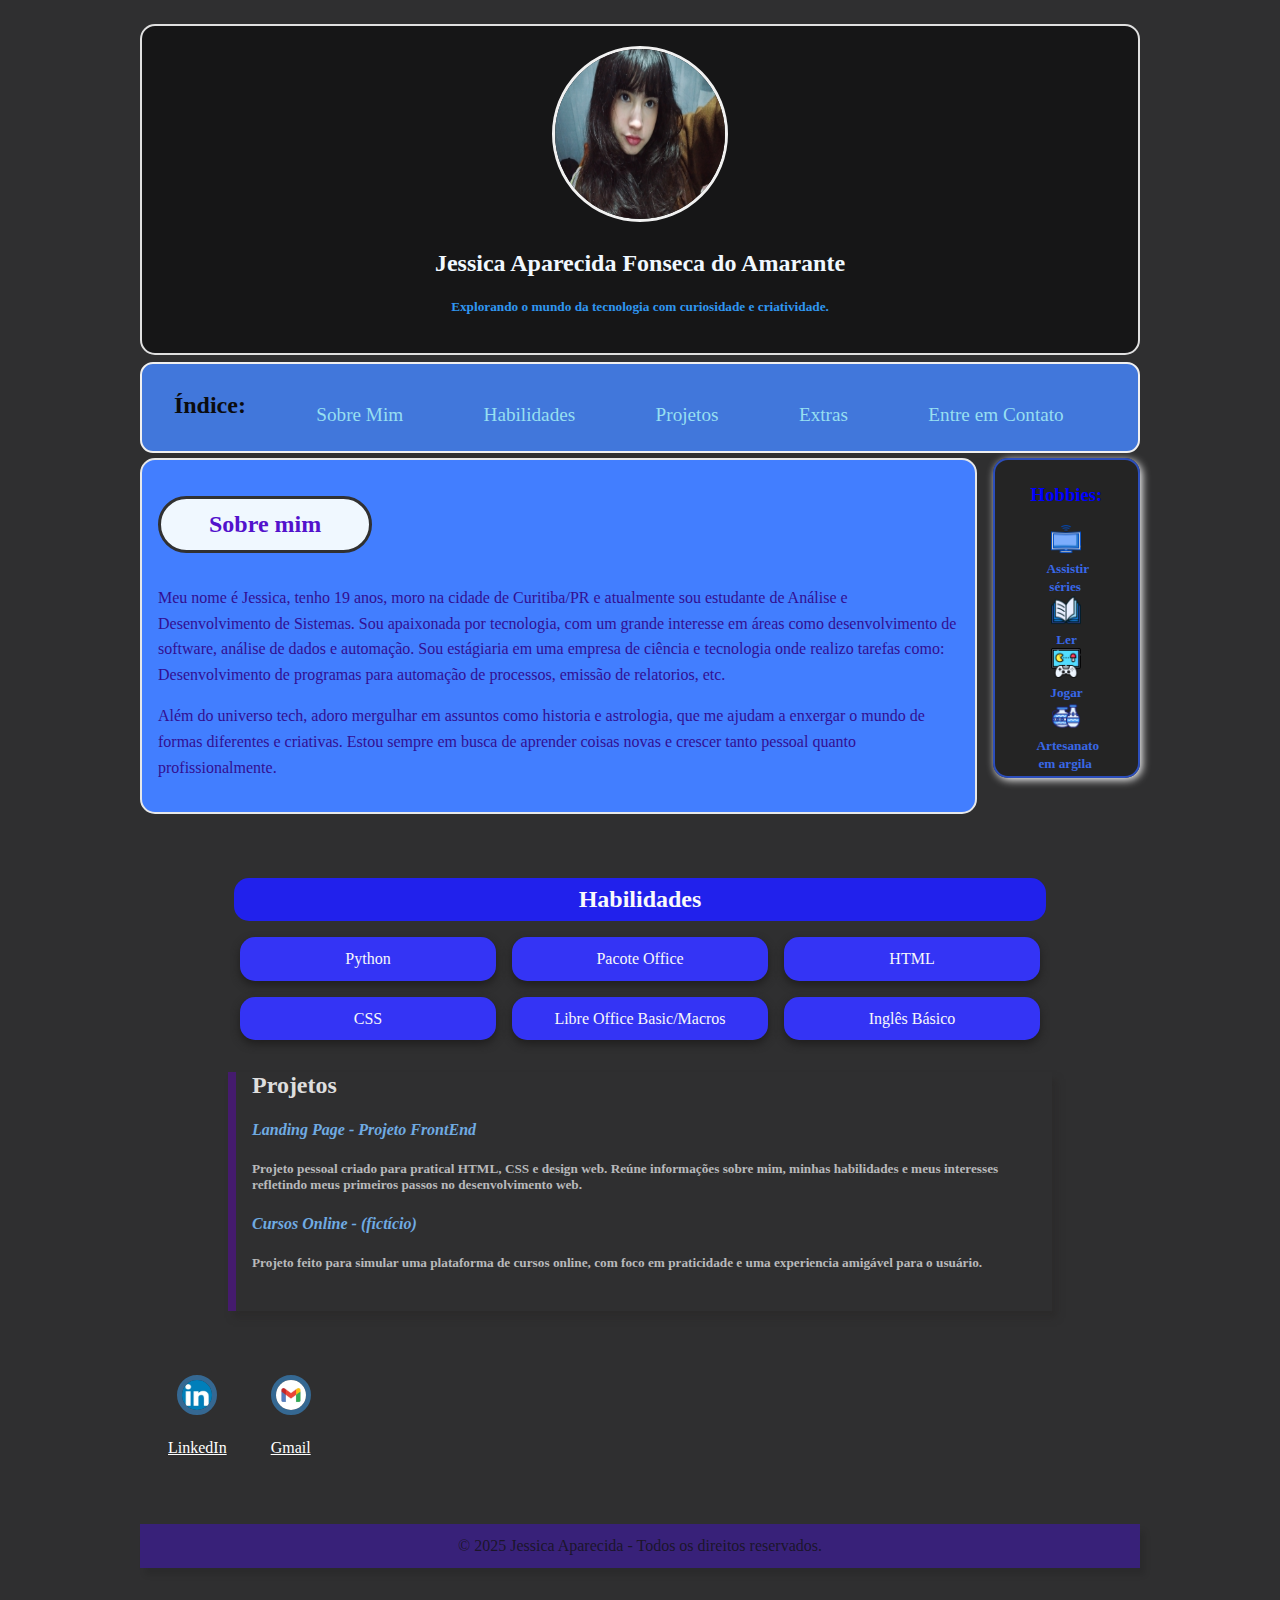
<file: index.html>
<!DOCTYPE html>
<html lang="br">
<head>
    <meta charset="UTF-8">
    <meta name="viewport" content="width=device-width, initial-scale=1.0">
    <title>Landing Page - Jessica Ap.</title>
    <link rel="stylesheet" href="index.css">
</head>
<body>
    <div class="tudo">
    <header>
        <div class="center">
        <img srcset="./img/jessica.jpg"></img>
        <h2>Jessica Aparecida Fonseca do Amarante</h2>
        <p><h5>Explorando o mundo da tecnologia com curiosidade e criatividade.</h5></p>
        </div>
    </header>

    <nav class="Menu">
        <ul>
            <h2>Índice:</h2>
            <li><a href="#sobre">Sobre Mim</a></li>
            <li><a href="#Habilidades">Habilidades</a></li>
            <li><a href="#projetos">Projetos</a></li>
            <li><a href="#Hobbies">Extras</a></li>
            <li><a href="#RedesS">Entre em Contato</a></li>
        <p></p>
        </ul>
    </nav>
    <main>
        <section>
            <div class="container-mobile">
                <div class="Sobre">
                    <h2 id="sobre">Sobre mim</h2>
                    <p>Meu nome é Jessica, tenho 19 anos, moro na cidade de Curitiba/PR e atualmente sou estudante de Análise e Desenvolvimento de Sistemas. Sou apaixonada por 
                    tecnologia, com um grande interesse em áreas como desenvolvimento de software, análise de dados e automação. Sou estágiaria em uma empresa de ciência e tecnologia
                    onde realizo tarefas como: Desenvolvimento de programas para automação de processos, emissão de relatorios, etc.
                    </p>
                    <p>
                    Além do universo tech, adoro mergulhar em assuntos como historia e astrologia, que me ajudam a enxergar o mundo de formas diferentes e criativas. Estou sempre
                    em busca de aprender coisas novas e crescer tanto pessoal quanto profissionalmente.
                    </p>
                </div>
                <aside class="Hobbies">
                    <h3 id="Hobbies">Hobbies:</h3>
                    <img src="./img/tv.png"></img>
                    <h5>Assistir<br>séries</h5>
                    <img src="./img/book.png"></img>
                    <h5>Ler</h5>
                    <img src="./img/game-console.png"></img>
                    <h5>Jogar</h5>
                    <img src="./img/craft.png"></img>
                    <h5>Artesanato<br>em argila</h5>
                    <br>
                </aside>
            </div>

        </section>

        <section class="skills">
            <h2 id="Habilidades">Habilidades</h2>
            <div class="skills-grid">
                <div class="skill">Python</div>
                <div class="skill">Pacote Office</div>
                <div class="skill">HTML</div>
                <div class="skill">CSS</div>
                <div class="skill">Libre Office Basic/Macros</div>
                <div class="skill">Inglês Básico</div>
            </div>
        </section>

        <section>
            <article>
                <div class="projetos">
                <h2 id="projetos">Projetos</h2>
                    <h4>Landing Page - Projeto FrontEnd</h4>
                    <h5>Projeto pessoal criado para pratical HTML, CSS e design web. Reúne informações sobre mim, minhas habilidades e meus interesses
                    refletindo meus primeiros passos no desenvolvimento web.
                    </h5>
                    <h4>Cursos Online - (fictício)</h4>
                    <h5>Projeto feito para simular uma plataforma de cursos online, com foco em praticidade e uma experiencia amigável para o usuário.</h5>
                    <br>
                </div>
            </article>
        </section>
        <aside id="RedesS">

                <a href="https://www.linkedin.com/in/jessica-f-do-amarante-a80891269?utm_source=share&utm_campaign=share_via&utm_content=profile&utm_medium=android_app " target="_blank" rel="noopener noreferrer">
                <img src="./img/linkedin.webp"></img>
                <p>LinkedIn</p>
                </a>

                <a href="https://www.gmail.com/jessica.23.0002@gmail.com" target="_blank" rel="noopener noreferrer">
                <img src="./img/gmail.webp"></img>
                <p>Gmail</p>
                </a>

        </aside>
    </main>
    <br>
    <footer>
        <p>© 2025 Jessica Aparecida - Todos os direitos reservados.</p>

    </footer>
    </div>
</body>
</html>
</file>
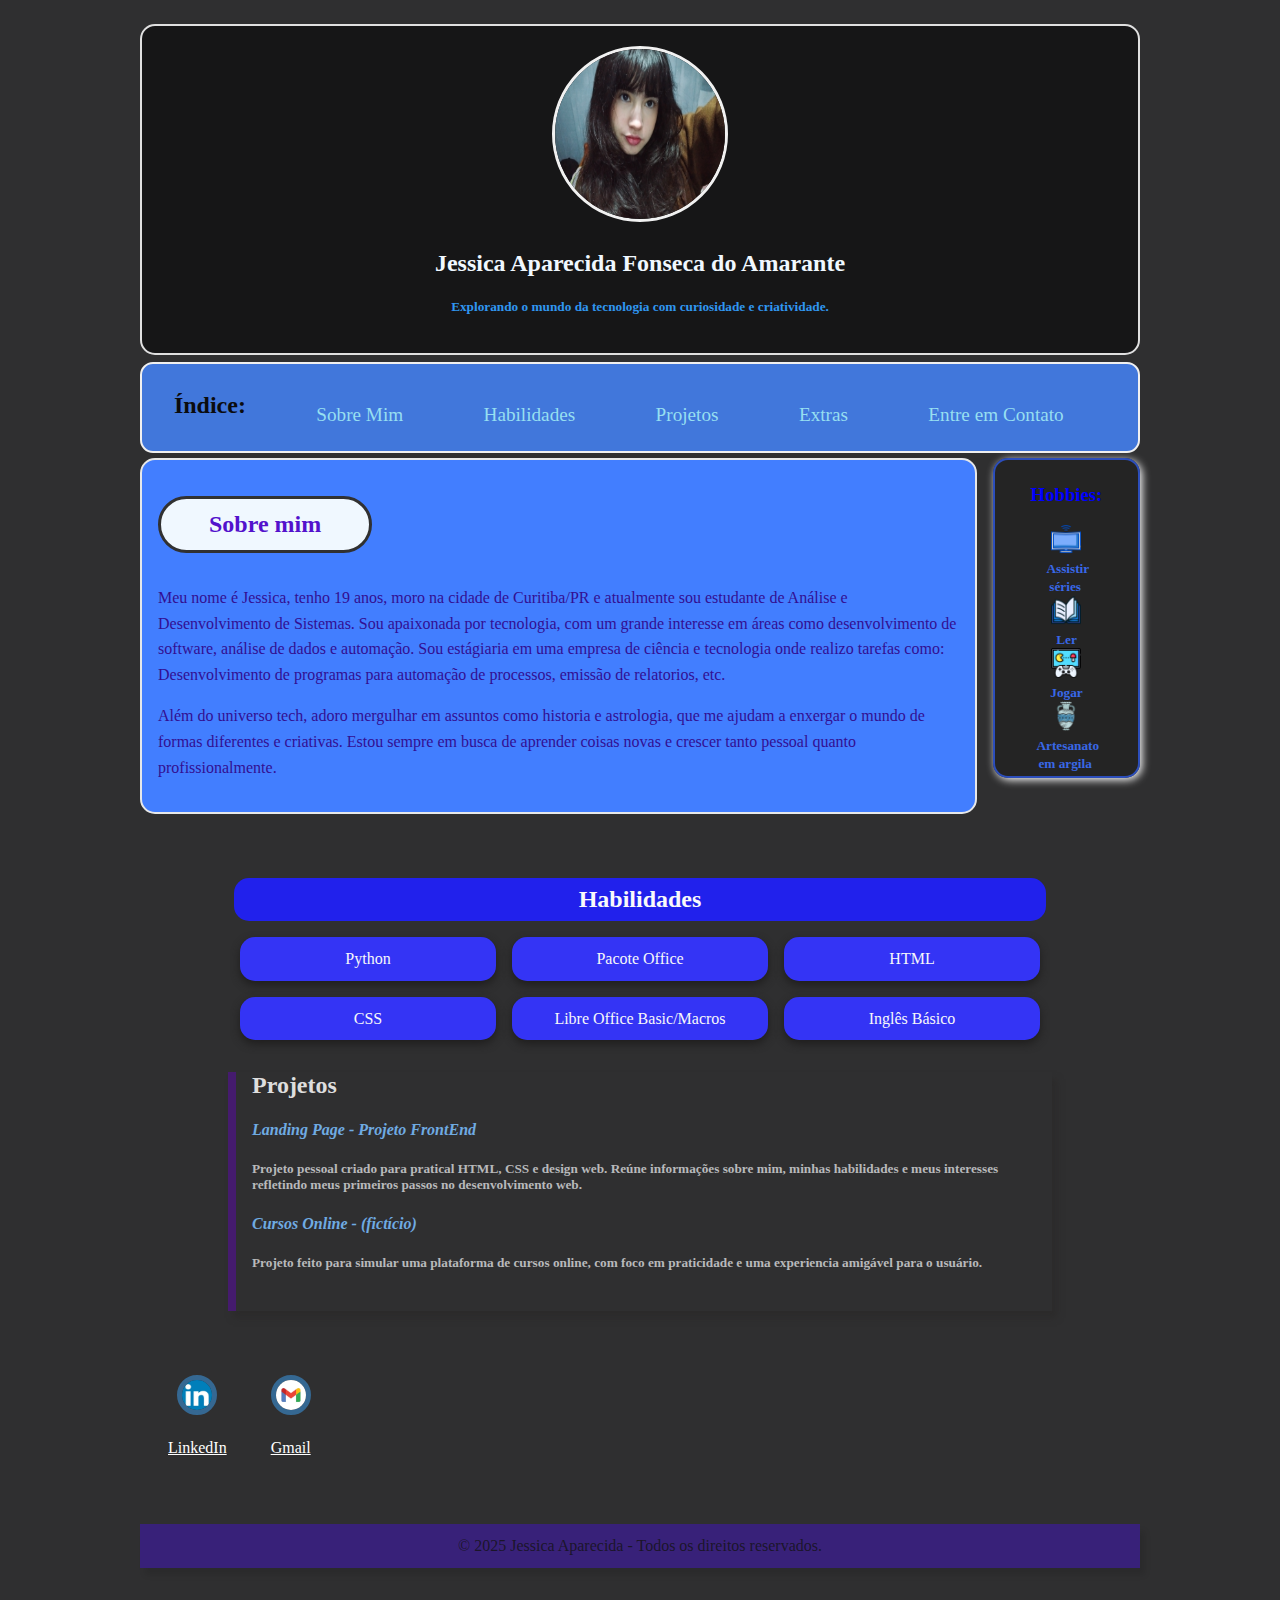
<file: projetoatt.html>
<!DOCTYPE html>
<html lang="br">
<head>
    <meta charset="UTF-8">
    <meta name="viewport" content="width=device-width, initial-scale=1.0">
    <title>Landing Page - Jessica Ap.</title>
    <link rel="stylesheet" href="index.css">
</head>
<body>
    <div class="tudo">
    <header>
        <div class="center">
        <img srcset="./img/jessica.jpg"></img>
        <h2>Jessica Aparecida Fonseca do Amarante</h2>
        <p><h5>Explorando o mundo da tecnologia com curiosidade e criatividade.</h5></p>
        </div>
    </header>

    <nav class="Menu">
        <ul>
            <h2>Índice:</h2>
            <li><a href="#sobre">Sobre Mim</a></li>
            <li><a href="#Habilidades">Habilidades</a></li>
            <li><a href="#projetos">Projetos</a></li>
            <li><a href="#Hobbies">Extras</a></li>
            <li><a href="#RedesS">Entre em Contato</a></li>
        <p></p>
        </ul>
    </nav>
    <main>
        <section>
            <div class="container-mobile">
                <div class="Sobre">
                    <h2 id="sobre">Sobre mim</h2>
                    <p>Meu nome é Jessica, tenho 19 anos, moro na cidade de Curitiba/PR e atualmente sou estudante de Análise e Desenvolvimento de Sistemas. Sou apaixonada por 
                    tecnologia, com um grande interesse em áreas como desenvolvimento de software, análise de dados e automação. Sou estágiaria em uma empresa de ciência e tecnologia
                    onde realizo tarefas como: Desenvolvimento de programas para automação de processos, emissão de relatorios, etc.
                    </p>
                    <p>
                    Além do universo tech, adoro mergulhar em assuntos como historia e astrologia, que me ajudam a enxergar o mundo de formas diferentes e criativas. Estou sempre
                    em busca de aprender coisas novas e crescer tanto pessoal quanto profissionalmente.
                    </p>
                </div>
                <aside class="Hobbies">
                    <h3 id="Hobbies">Hobbies:</h3>
                    <img src="/img/tv.png"></img>
                    <h5>Assistir<br>séries</h5>
                    <img src="/img/book.png"></img>
                    <h5>Ler</h5>
                    <img src="/img/game-console.png"></img>
                    <h5>Jogar</h5>
                    <img src="/img/vase.png"></img>
                    <h5>Artesanato<br>em argila</h5>
                    <br>
                </aside>
            </div>

        </section>

        <section class="skills">
            <h2 id="Habilidades">Habilidades</h2>
            <div class="skills-grid">
                <div class="skill">Python</div>
                <div class="skill">Pacote Office</div>
                <div class="skill">HTML</div>
                <div class="skill">CSS</div>
                <div class="skill">Libre Office Basic/Macros</div>
                <div class="skill">Inglês Básico</div>
            </div>
        </section>

        <section>
            <article>
                <div class="projetos">
                <h2 id="projetos">Projetos</h2>
                    <h4>Landing Page - Projeto FrontEnd</h4>
                    <h5>Projeto pessoal criado para pratical HTML, CSS e design web. Reúne informações sobre mim, minhas habilidades e meus interesses
                    refletindo meus primeiros passos no desenvolvimento web.
                    </h5>
                    <h4>Cursos Online - (fictício)</h4>
                    <h5>Projeto feito para simular uma plataforma de cursos online, com foco em praticidade e uma experiencia amigável para o usuário.</h5>
                    <br>
                </div>
            </article>
        </section>
        <aside id="RedesS">

                <a href="https://www.linkedin.com/in/jessica-f-do-amarante-a80891269?utm_source=share&utm_campaign=share_via&utm_content=profile&utm_medium=android_app " target="_blank" rel="noopener noreferrer">
                <img src="./img/linkedin.webp"></img>
                <p>LinkedIn</p>
                </a>

                <a href="https://www.linkedin.com/in/jessica-f-do-amarante-a80891269?utm_source=share&utm_campaign=share_via&utm_content=profile&utm_medium=android_app " target="_blank" rel="noopener noreferrer">
                <img src="./img/gmail.webp"></img>
                <p>Gmail</p>
                </a>

        </aside>
    </main>
    <br>
    <footer>
        <p>© 2025 Jessica Aparecida - Todos os direitos reservados.</p>

    </footer>
    </div>
</body>
</html>
</file>
<file: index.css>
body{
    /* background-color: rgb(91, 145, 245); */
    background-color: #2f2f30;
    color: white

}
a {
    color: white;
}

header img{
    width: 170px;
    height: 170px;
    border-radius: 50%;
    border: 3px solid;
    border-color: rgb(241, 241, 241);
    margin: 4px;

}

header h5{
    color: rgb(48, 150, 240); */
}

header h2{
    color: aliceblue;
}
.Hobbies{
    flex: 1;
    min-width: 80px;
    /*position: absolute;
    top: 27rem;
    right: 0;
    margin: 1rem auto;*/
    border-radius: 15px;
    background-color: rgba(30, 30, 31, 0.658);
    padding: 0.3rem;
    border: 2px solid rgb(44, 78, 187);
    text-align: center;
    box-shadow: 2px 2px 8px;

}
.Hobbies h5{
    color: rgb(57, 104, 231);
    text-align: center;
    word-wrap: break-word;
    padding: 0.2em;
    margin-bottom: 0.8rem;
    display: inline;
}

.Linha{
    background-color: aliceblue;
    padding: 10px 4px;
    border-radius: 15px;
    border: 2px solid rgb(12, 38, 209);
    /* border: #f5f5f5;*/ 

}

.Hobbies img{
    width: 30px;
    height: 30px;
    display: block;
    margin: 0 auto 0.3rem auto;
}

.center{
    text-align: center;
    background-color: rgba(20, 20, 20, 0.897);
    border-radius: 15px;
    color: rgb(57, 104, 231);
    padding: 1rem 2rem;
    border: 2px solid rgb(224, 224, 224);

}

#RedesS img{
    width: 30px;
    height: 30px;
    border-radius: 50%;
    border: 5px solid;
    border-color: rgb(12, 38, 209);
    margin: 4px;
}
#RedesS{
    display: flex;
    flex-wrap: wrap;
    justify-content: left;
    margin-top: 1rem;
    padding: 0.5rem;
    
}

#RedesS a{
    margin: 20px;
    justify-content:center;
    text-align: center;

}

#RedesS p{
    font-family: serif;
    text-align: center;
}


.Hobbies h3{
    color: blue;
    text-align: center;
}

.tudo{
    padding: 1rem;
    max-width: 1000px;
    margin: 0 auto;
}

header h2, p{
    font-family:Cambria, Cochin, Georgia, Times, 'Times New Roman', serif;

}

.skills {
    text-align: center;
    margin: 2rem;
}

.skills h2{
    color: rgb(38, 73, 228);
    background-color: rgb(8, 8, 8);
    margin-bottom: 1.5rem;
    border-radius: 15px;
    padding: 0.4rem;
}

.skills-grid{
    display: grid;
    grid-template-columns: repeat(3, 1fr);
    grid-template-rows: repeat(2, auto);
    gap: 1rem;
    max-width: 800px;
    /*justify-content: center;
    flex-wrap: wrap;*/
    margin: 0 auto;
}


.skill{
    background: #e6f7ff;
    border-radius: 15px;
    padding: 0.8em;
    align-items: center;
    box-shadow: 0 4px 8px rgb(31, 30, 30);
    transition: transform 0.3s;
    color: rgb(247, 248, 250);
    background-color: rgb(52, 52, 245);

}

.skill:hover {
    transform: scale(1.05);
}

.Menu{
    background-color: rgb(65, 119, 219);
    display: flex;
    margin-bottom: 5px;
    color: rgb(8, 8, 8);
    border-radius: 13px;
    /* border: 2px solid rgb(12, 38, 209); */
    border: 2px solid #f0f0f0;
    padding: 0.1em;
    margin-top: 0.4rem;
}

.Menu h2{
    margin-top: 1px;
    color: #0b0c0e;
    padding: 0px 30px;
}

.Menu ul {
    list-style-type: none;
    margin-bottom: 0.3px;
    display: flex;
    justify-content: space-around;
    padding: 10px 0.3px;
    gap: 0.4px;
    text-align: center;
}

.Menu li{
    display: flex;
    align-items: center;
    flex-direction: row;
    padding: 0px 40px;
}

.Menu a{
    text-decoration: none;
    color: #96dff1;
    transition: color 0.3s;
    font-size: 1.2rem;
}

.Menu a:hover {
    color: #062b50;
}

#Habilidades{
    background-color: rgb(33, 33, 236);
    color: #f9f9fa;
    max-width: 780px;
    margin: 1rem auto;
    text-align: top center;
    padding: 0.5rem 1rem;
}

#sobre {
    color: rgb(83, 18, 204);
    background-color: aliceblue;
    border-radius: 30rem;
    border: 3px solid rgb(49, 49, 49);
    padding: 0.4rem 3rem;
    display: inline-block;
    margin-bottom: 1rem;

}

.container-mobile{
    display: flex;
    flex-direction: row;
    gap: 1rem;
    justify-content: center;
    align-items: flex-start;
    max-width: 1000px;
    margin: 0 auto 2rem;
}

.Sobre:hover #sobre{
    background-color: rgb(154, 129, 238);
}

.Sobre {
    margin: 0 auto 2rem auto;
    text-align: left;
    line-height: 1.6;
    background-color: rgb(66, 126, 255);
    color: rgb(50, 15, 146);
    padding: 1rem;
    border-radius: 15px;
    border: 2px solid rgb(231, 232, 233);
    flex: 6;
    min-width: 250px;
}

#RedesS img{
    width: 30px;
    height: 30px;
    border-radius: 50%;
    border: 5px solid;
    border-color: rgb(53, 104, 146);
    margin: 4px;
}

.projetos{
    border-left: 8px solid #451b6e;
    padding-left: 1rem;
    margin: 2rem auto;
    max-width: 800px;
    box-shadow: 5px 7px 6px rgb(44, 43, 43);

}

.projetos h4{
    color: #6fabe2;
    font-style: oblique;
}

.projetos h2{
    color: #ffffffd7;
    margin-bottom: 0.5rem;
}

.projetos h5{
    color: #b8b9bb;
}
.projetos:hover h5{
    color:#b3d1e6
}

.projetos:hover h4{
    color: rgb(139, 75, 212);
}

footer{
    background-color: #4b0bfa5d;
    color: #131212cb;
    text-align: center;
    padding: 0.7rem;
    margin-top: 0.3rem;
    font-family: cursive;
    margin-bottom: 1rem;
    box-shadow: 5px 7px 6px rgba(0, 0, 0, 0.1);
}

footer p {
    margin: 0.1rem 0;
    text-align: center;
}

@media (max-width: 768px){
    .center {
        padding: 1rem;
    }
    .Menu ul {
        display: flex;
        flex-direction: row;
        flex-wrap: nowrap;
        justify-content: space-around;
        gap: 1rem;
        padding: 1;
    }

    .Menu li{
        width: auto;
        padding: 0 0.7px;
        text-align: center;
    }

    Menu li a{
        font-size: 0.3rem;
    }

    .skills-grid{
        grid-template-columns: repeat(3, 1fr);
    }
    .Hobbies{
        width: auto;
        position: static;
        /*top: 27rem;
        right: -4rem;*/
        margin: 0;
        width: 15%;
    }
    .RedesS{
        flex-direction: column;
    }
    .container-mobile{
        display: flex;
        flex-direction: row;
        gap: 1rem;
        justify-content: center;
        align-items: flex-start;
    }
    .Sobre{
        width: 85%;
    }
}

@media (max-width: 480px){
    .center {
        padding: 1rem;
    }
    
    .Menu {
        border: none !important;
        background: none !important;
        padding: 0 !important;
        border-radius: 0;
        margin: 0;
        display: flex;
        flex-direction: column;
    }
    .Menu li{
        width: auto;
        margin: 0;
        display: block;
        text-align: center;
        list-style:circle;
    }

    .Menu li a{
        display: inline-block;
        padding: 3px;
        letter-spacing: 1px;
        text-transform: uppercase;
        font-size: 1.1rem;
    }

    .Menu li a:hover{
        background: #25065f67;
        border-radius: 8px;
        padding: 6px 12px;
    }

    .Menu ul{
        display: flex;
        flex-direction: column;
        justify-content: center;
        gap: 0.4rem;
        padding: 0;
    }

    .Menu h2{
        border-bottom: 2px solid rgb(8, 8, 8);
        padding-bottom: 5px;
    }
    .skills-grid{
        grid-template-columns: repeat(3, 1fr);
    }

    .Sobre, .Hobbies{
        max-width: 80%;
        margin: 0 auto;
   }
    .skill{
        display: flex;
        flex-direction: column;
        align-items: center;
        justify-content: center;
        text-align: center;
        margin: 0 auto;
    }
}
</file>
